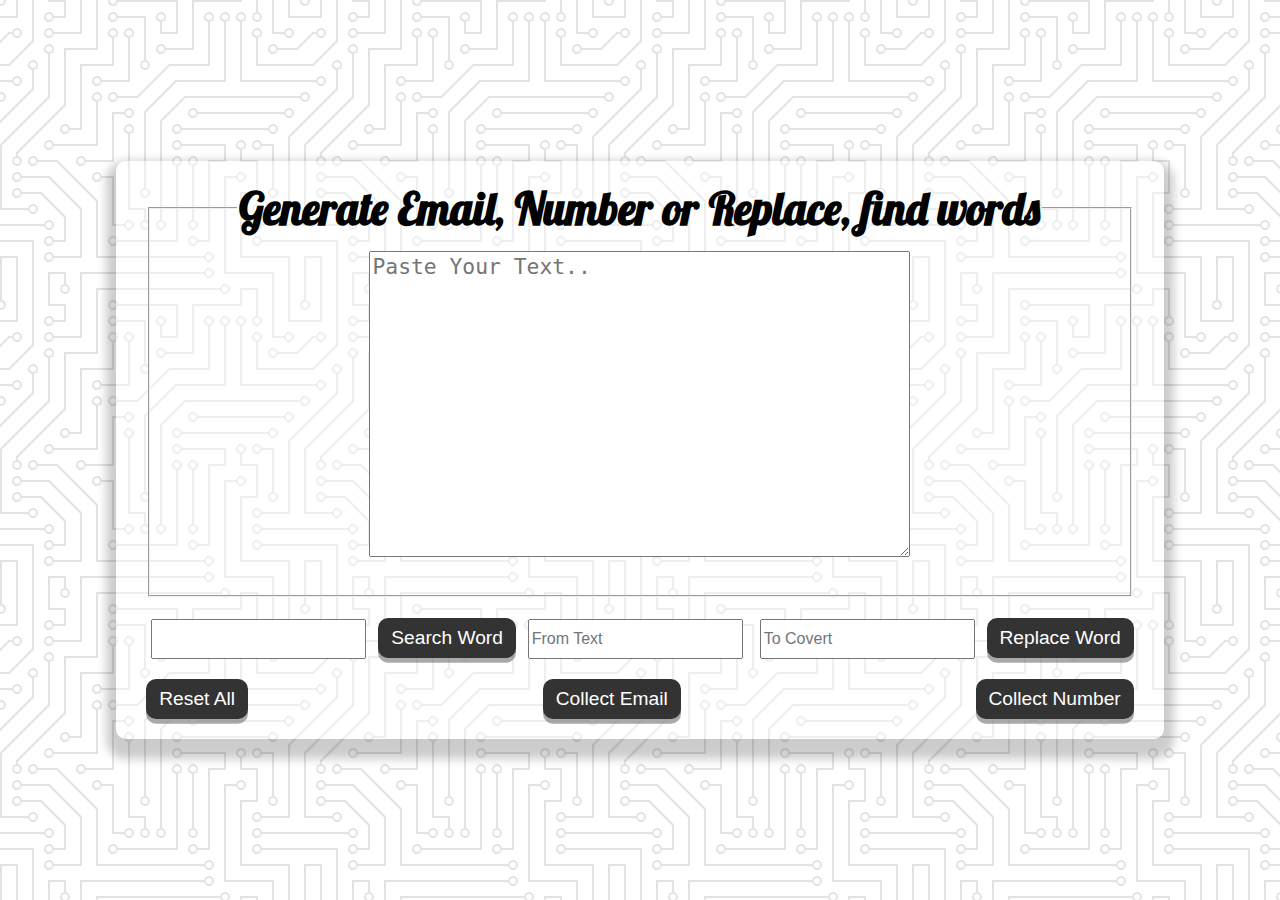
<file: Collect or Replace form documents/index.html>
<!DOCTYPE html>
<html>
<head>
	<title>Quotes</title>
	<link rel="stylesheet" type="text/css" href="style.css">
</head>
<body>
	<div class="Quotes-Container" class="id">
		<div class="quote-text">
			<fieldset class="field">
				<legend>Generate Email, Number or Replace, find words</legend>
				<textarea class="text" cols="40" rows="12" placeholder="Paste Your Text.."></textarea>

			</fieldset>
		</div>
		<div class="quote-author CLKBtn">
			<input type="text" class="searchWord">
			<button class="Word">Search Word</button>
			<input type="text" class="fromSearch" placeholder="From Text">
			<input type="text" class="toReplace" placeholder="To Covert">
			<button class="Replace">Replace Word</button>
		</div>
		<div class="button-container CLKBtn">
			<button class="Reset">Reset All</button>
			<button class="Email">Collect Email</button>
			<button class="Number">Collect Number</button>
		</div>
	</div>
<script type="text/javascript" src="main.js"></script>
</body>
</html>
</file>
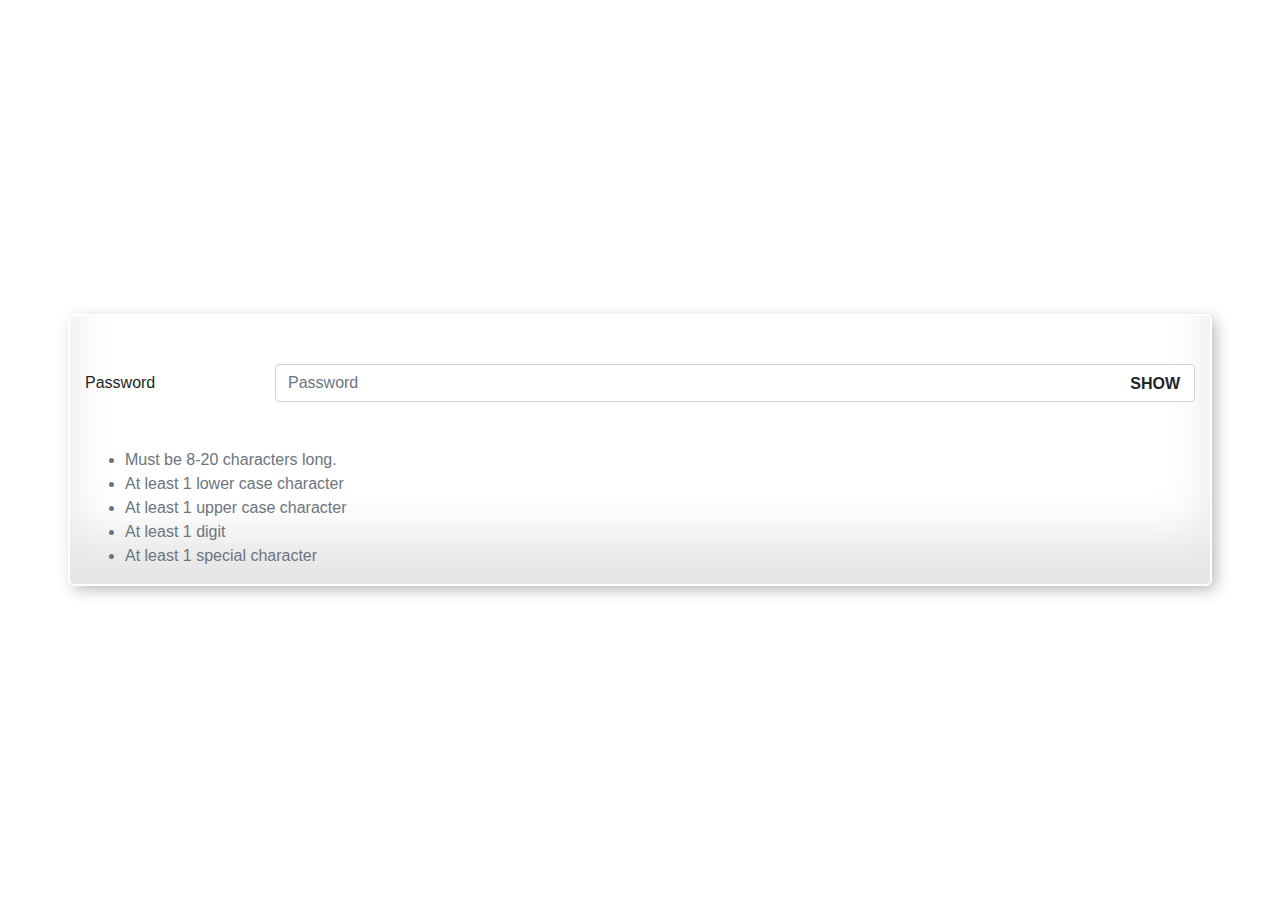
<file: Password Validation/index.html>
<!DOCTYPE html>
<html lang="en">
<head>
    <meta charset="UTF-8">
    <meta name="viewport" content="width=device-width, initial-scale=1.0">
    <link rel="stylesheet" href="https://maxcdn.bootstrapcdn.com/bootstrap/4.0.0/css/bootstrap.min.css">
    <link rel="stylesheet" href="style.css">
    <title>Document</title>
</head>
<body>
    <div class="container-fluid">
        <form class="container pt-5 bg-white rounded">
            <div class="form-group row">
              <label class="col-sm-2 col-form-label">Password</label>
              <div class="col-sm-10">
                <input type="password" class="pass form-control" placeholder="Password">
                <span class="showbtn">SHOW</span>
              </div>
            </div>
            <div class="form-group row">
              <label class="col-sm-2 col-form-label"></label>
              <div class="col-sm-10 indicator">
                <span class="weak"></span>
                <span class="medium"></span>
                <span class="strong"></span>
              </div>
            </div>
            <ul>
                <li class="text-muted">Must be 8-20 characters long.</li>
                <li class="text-muted">At least 1 lower case character</li>
                <li class="text-muted">At least 1 upper case character</li>
                <li class="text-muted">At least 1 digit</li>
                <li class="text-muted">At least 1 special character</li>
            </ul>
        </form>
    </div>
    <script src="custom.js"></script>
</body>
</html>
</file>
<file: Collect or Replace form documents/style.css>
@import url('https://fonts.googleapis.com/css2?family=Lobster&display=swap');
*{box-sizing: border-box;}
body{margin: 0;
	 min-height: 100vh;
	 background-color: #ffffff;
	 background-image: url("data:image/svg+xml,%3Csvg xmlns='http://www.w3.org/2000/svg' viewBox='0 0 304 304' width='304' height='304'%3E%3Cpath fill='%23000000' fill-opacity='0.11' d='M44.1 224a5 5 0 1 1 0 2H0v-2h44.1zm160 48a5 5 0 1 1 0 2H82v-2h122.1zm57.8-46a5 5 0 1 1 0-2H304v2h-42.1zm0 16a5 5 0 1 1 0-2H304v2h-42.1zm6.2-114a5 5 0 1 1 0 2h-86.2a5 5 0 1 1 0-2h86.2zm-256-48a5 5 0 1 1 0 2H0v-2h12.1zm185.8 34a5 5 0 1 1 0-2h86.2a5 5 0 1 1 0 2h-86.2zM258 12.1a5 5 0 1 1-2 0V0h2v12.1zm-64 208a5 5 0 1 1-2 0v-54.2a5 5 0 1 1 2 0v54.2zm48-198.2V80h62v2h-64V21.9a5 5 0 1 1 2 0zm16 16V64h46v2h-48V37.9a5 5 0 1 1 2 0zm-128 96V208h16v12.1a5 5 0 1 1-2 0V210h-16v-76.1a5 5 0 1 1 2 0zm-5.9-21.9a5 5 0 1 1 0 2H114v48H85.9a5 5 0 1 1 0-2H112v-48h12.1zm-6.2 130a5 5 0 1 1 0-2H176v-74.1a5 5 0 1 1 2 0V242h-60.1zm-16-64a5 5 0 1 1 0-2H114v48h10.1a5 5 0 1 1 0 2H112v-48h-10.1zM66 284.1a5 5 0 1 1-2 0V274H50v30h-2v-32h18v12.1zM236.1 176a5 5 0 1 1 0 2H226v94h48v32h-2v-30h-48v-98h12.1zm25.8-30a5 5 0 1 1 0-2H274v44.1a5 5 0 1 1-2 0V146h-10.1zm-64 96a5 5 0 1 1 0-2H208v-80h16v-14h-42.1a5 5 0 1 1 0-2H226v18h-16v80h-12.1zm86.2-210a5 5 0 1 1 0 2H272V0h2v32h10.1zM98 101.9V146H53.9a5 5 0 1 1 0-2H96v-42.1a5 5 0 1 1 2 0zM53.9 34a5 5 0 1 1 0-2H80V0h2v34H53.9zm60.1 3.9V66H82v64H69.9a5 5 0 1 1 0-2H80V64h32V37.9a5 5 0 1 1 2 0zM101.9 82a5 5 0 1 1 0-2H128V37.9a5 5 0 1 1 2 0V82h-28.1zm16-64a5 5 0 1 1 0-2H146v44.1a5 5 0 1 1-2 0V18h-26.1zm102.2 270a5 5 0 1 1 0 2H98v14h-2v-16h124.1zM242 149.9V160h16v34h-16v62h48v48h-2v-46h-48v-66h16v-30h-16v-12.1a5 5 0 1 1 2 0zM53.9 18a5 5 0 1 1 0-2H64V2H48V0h18v18H53.9zm112 32a5 5 0 1 1 0-2H192V0h50v2h-48v48h-28.1zm-48-48a5 5 0 0 1-9.8-2h2.07a3 3 0 1 0 5.66 0H178v34h-18V21.9a5 5 0 1 1 2 0V32h14V2h-58.1zm0 96a5 5 0 1 1 0-2H137l32-32h39V21.9a5 5 0 1 1 2 0V66h-40.17l-32 32H117.9zm28.1 90.1a5 5 0 1 1-2 0v-76.51L175.59 80H224V21.9a5 5 0 1 1 2 0V82h-49.59L146 112.41v75.69zm16 32a5 5 0 1 1-2 0v-99.51L184.59 96H300.1a5 5 0 0 1 3.9-3.9v2.07a3 3 0 0 0 0 5.66v2.07a5 5 0 0 1-3.9-3.9H185.41L162 121.41v98.69zm-144-64a5 5 0 1 1-2 0v-3.51l48-48V48h32V0h2v50H66v55.41l-48 48v2.69zM50 53.9v43.51l-48 48V208h26.1a5 5 0 1 1 0 2H0v-65.41l48-48V53.9a5 5 0 1 1 2 0zm-16 16V89.41l-34 34v-2.82l32-32V69.9a5 5 0 1 1 2 0zM12.1 32a5 5 0 1 1 0 2H9.41L0 43.41V40.6L8.59 32h3.51zm265.8 18a5 5 0 1 1 0-2h18.69l7.41-7.41v2.82L297.41 50H277.9zm-16 160a5 5 0 1 1 0-2H288v-71.41l16-16v2.82l-14 14V210h-28.1zm-208 32a5 5 0 1 1 0-2H64v-22.59L40.59 194H21.9a5 5 0 1 1 0-2H41.41L66 216.59V242H53.9zm150.2 14a5 5 0 1 1 0 2H96v-56.6L56.6 162H37.9a5 5 0 1 1 0-2h19.5L98 200.6V256h106.1zm-150.2 2a5 5 0 1 1 0-2H80v-46.59L48.59 178H21.9a5 5 0 1 1 0-2H49.41L82 208.59V258H53.9zM34 39.8v1.61L9.41 66H0v-2h8.59L32 40.59V0h2v39.8zM2 300.1a5 5 0 0 1 3.9 3.9H3.83A3 3 0 0 0 0 302.17V256h18v48h-2v-46H2v42.1zM34 241v63h-2v-62H0v-2h34v1zM17 18H0v-2h16V0h2v18h-1zm273-2h14v2h-16V0h2v16zm-32 273v15h-2v-14h-14v14h-2v-16h18v1zM0 92.1A5.02 5.02 0 0 1 6 97a5 5 0 0 1-6 4.9v-2.07a3 3 0 1 0 0-5.66V92.1zM80 272h2v32h-2v-32zm37.9 32h-2.07a3 3 0 0 0-5.66 0h-2.07a5 5 0 0 1 9.8 0zM5.9 0A5.02 5.02 0 0 1 0 5.9V3.83A3 3 0 0 0 3.83 0H5.9zm294.2 0h2.07A3 3 0 0 0 304 3.83V5.9a5 5 0 0 1-3.9-5.9zm3.9 300.1v2.07a3 3 0 0 0-1.83 1.83h-2.07a5 5 0 0 1 3.9-3.9zM97 100a3 3 0 1 0 0-6 3 3 0 0 0 0 6zm0-16a3 3 0 1 0 0-6 3 3 0 0 0 0 6zm16 16a3 3 0 1 0 0-6 3 3 0 0 0 0 6zm16 16a3 3 0 1 0 0-6 3 3 0 0 0 0 6zm0 16a3 3 0 1 0 0-6 3 3 0 0 0 0 6zm-48 32a3 3 0 1 0 0-6 3 3 0 0 0 0 6zm16 16a3 3 0 1 0 0-6 3 3 0 0 0 0 6zm32 48a3 3 0 1 0 0-6 3 3 0 0 0 0 6zm-16 16a3 3 0 1 0 0-6 3 3 0 0 0 0 6zm32-16a3 3 0 1 0 0-6 3 3 0 0 0 0 6zm0-32a3 3 0 1 0 0-6 3 3 0 0 0 0 6zm16 32a3 3 0 1 0 0-6 3 3 0 0 0 0 6zm32 16a3 3 0 1 0 0-6 3 3 0 0 0 0 6zm0-16a3 3 0 1 0 0-6 3 3 0 0 0 0 6zm-16-64a3 3 0 1 0 0-6 3 3 0 0 0 0 6zm16 0a3 3 0 1 0 0-6 3 3 0 0 0 0 6zm16 96a3 3 0 1 0 0-6 3 3 0 0 0 0 6zm0 16a3 3 0 1 0 0-6 3 3 0 0 0 0 6zm16 16a3 3 0 1 0 0-6 3 3 0 0 0 0 6zm16-144a3 3 0 1 0 0-6 3 3 0 0 0 0 6zm0 32a3 3 0 1 0 0-6 3 3 0 0 0 0 6zm16-32a3 3 0 1 0 0-6 3 3 0 0 0 0 6zm16-16a3 3 0 1 0 0-6 3 3 0 0 0 0 6zm-96 0a3 3 0 1 0 0-6 3 3 0 0 0 0 6zm0 16a3 3 0 1 0 0-6 3 3 0 0 0 0 6zm16-32a3 3 0 1 0 0-6 3 3 0 0 0 0 6zm96 0a3 3 0 1 0 0-6 3 3 0 0 0 0 6zm-16-64a3 3 0 1 0 0-6 3 3 0 0 0 0 6zm16-16a3 3 0 1 0 0-6 3 3 0 0 0 0 6zm-32 0a3 3 0 1 0 0-6 3 3 0 0 0 0 6zm0-16a3 3 0 1 0 0-6 3 3 0 0 0 0 6zm-16 0a3 3 0 1 0 0-6 3 3 0 0 0 0 6zm-16 0a3 3 0 1 0 0-6 3 3 0 0 0 0 6zm-16 0a3 3 0 1 0 0-6 3 3 0 0 0 0 6zM49 36a3 3 0 1 0 0-6 3 3 0 0 0 0 6zm-32 0a3 3 0 1 0 0-6 3 3 0 0 0 0 6zm32 16a3 3 0 1 0 0-6 3 3 0 0 0 0 6zM33 68a3 3 0 1 0 0-6 3 3 0 0 0 0 6zm16-48a3 3 0 1 0 0-6 3 3 0 0 0 0 6zm0 240a3 3 0 1 0 0-6 3 3 0 0 0 0 6zm16 32a3 3 0 1 0 0-6 3 3 0 0 0 0 6zm-16-64a3 3 0 1 0 0-6 3 3 0 0 0 0 6zm0 16a3 3 0 1 0 0-6 3 3 0 0 0 0 6zm-16-32a3 3 0 1 0 0-6 3 3 0 0 0 0 6zm80-176a3 3 0 1 0 0-6 3 3 0 0 0 0 6zm16 0a3 3 0 1 0 0-6 3 3 0 0 0 0 6zm-16-16a3 3 0 1 0 0-6 3 3 0 0 0 0 6zm32 48a3 3 0 1 0 0-6 3 3 0 0 0 0 6zm16-16a3 3 0 1 0 0-6 3 3 0 0 0 0 6zm0-32a3 3 0 1 0 0-6 3 3 0 0 0 0 6zm112 176a3 3 0 1 0 0-6 3 3 0 0 0 0 6zm-16 16a3 3 0 1 0 0-6 3 3 0 0 0 0 6zm0 16a3 3 0 1 0 0-6 3 3 0 0 0 0 6zm0 16a3 3 0 1 0 0-6 3 3 0 0 0 0 6zM17 180a3 3 0 1 0 0-6 3 3 0 0 0 0 6zm0 16a3 3 0 1 0 0-6 3 3 0 0 0 0 6zm0-32a3 3 0 1 0 0-6 3 3 0 0 0 0 6zm16 0a3 3 0 1 0 0-6 3 3 0 0 0 0 6zM17 84a3 3 0 1 0 0-6 3 3 0 0 0 0 6zm32 64a3 3 0 1 0 0-6 3 3 0 0 0 0 6zm16-16a3 3 0 1 0 0-6 3 3 0 0 0 0 6z'%3E%3C/path%3E%3C/svg%3E");
	 color: black;
	 font-family: Lobster, sans-serif;
	 font-weight: 700;
	 text-align: center;
	 display: flex;
	 align-items: center;
	 justify-content: center;
	}
.Quotes-Container{width: auto;
				  min-width: 900px;
				  background-color: rgba(255,255,255,0.4);
				  padding: 20px 30px;
				  border-radius: 10px;
				  box-shadow: 0 10px 10px 10px rgba(0,0,0,0.2);
				}
.quote-text{font-size: 2.75rem;}
textarea{font-size: 16pt;}
.fa-quote-left{font-size: 4rem;}

.quote-author{margin-top: 15px;
			  font-size: 2rem;
			  font-weight: 400;
			  font-style: italic;
			  }
.button-container{margin-top: 15px;
				  display: flex;
				  justify-content: space-between;}

button{cursor: pointer;
	   font-size: 1.2rem;
	   height: 2.5rem;
	   border: none;
	   border-radius: 10px;
	   color: #fff;
	   background-color: #333;
	   outline: none;
	   padding: 0.5rem 0.8rem;
	   box-shadow: 0 0.3rem rgba(123,123,123,0.65);
}
input{
	height: 40px;
    font-size: 16px;
	margin: 5px;
}
button:hover{filter: brightness(110%);}

button:active{transform: translate(0,0.3rem);
			  box-shadow: 0 0.1rem rgba(255,255,255,0.65);}
.twitter-button:hover{color: #38a1f3;}
.fa-twitter{font-size: 1.5rem;}
@media screen and (max-width: 1000px){
	.Quotes-Container{margin: auto 15px;}
	.quote-text{font-size: 2.50rem;}
}
</file>
<file: Password Validation/style.css>
.container-fluid{
    display: flex;
    height: 100vh;
    justify-content: center;
    align-items: center;
}
.container{
    box-shadow:
       inset 0 -3em 3em rgba(0,0,0,0.1),
             0 0  0 2px rgb(255,255,255),
             0.3em 0.3em 1em rgba(0,0,0,0.3);
}
.showbtn{
    position: absolute;
    top: 8px;
    right: 30px;
    font-weight: bold;
    cursor: pointer;
}
.indicator{height: 10px;
           display: flex;
           justify-content: space-between;
            margin: 10 0;
            display: none;}
.indicator span{width: 100%;
                height: 100%;
                background-color: lightgrey;
                border-radius: 5px;
                position: relative;}
.indicator span.medium{
    margin: 0 3px;
}
.indicator span:before{
    content: '';
    position: absolute;
    top: 0;
    left: 0;
    width: 100%;
    height: 100%;
    border-radius: 5px;
}
.indicator span.active.weak:before{
    background-color: #ff4757;
}
.indicator span.active.medium:before{
    background-color: orange;
}
.indicator span.active.strong:before{
    background-color:green;
}
</file>
